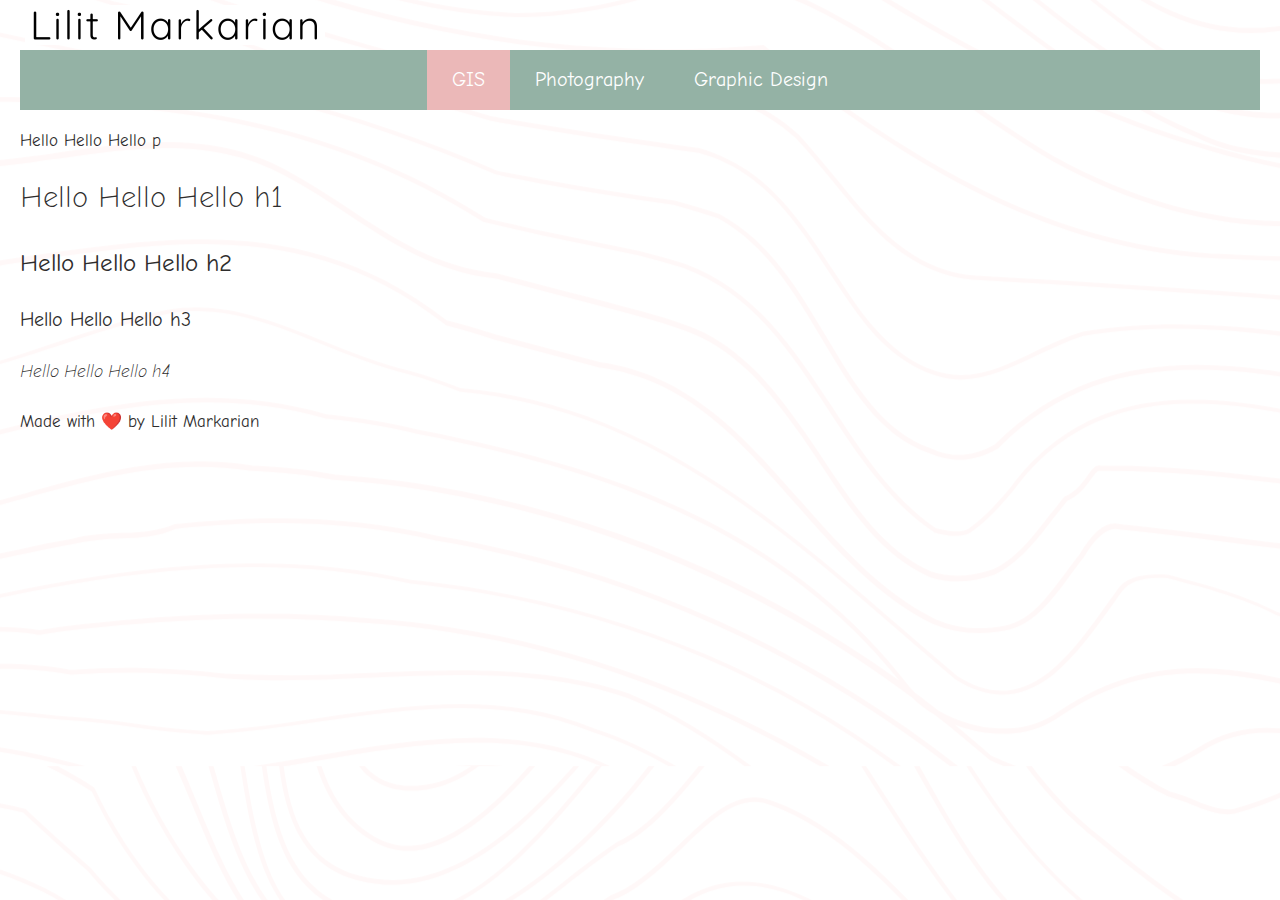
<file: index.html>
<!DOCTYPE html>
<html lang="en">

<head>
    <meta charset="UTF-8">
    <meta name="viewport" content="width=device-width, initial-scale=1">
    <title>Lilit Markarian's Portfolio</title>
    <link rel="icon" href="assets/sea.png">
    <link rel="stylesheet" href="mystyle.css">
    <link rel="preconnect" href="https://fonts.googleapis.com">
    <link rel="preconnect" href="https://fonts.gstatic.com" crossorigin>
    <link href="https://fonts.googleapis.com/css2?family=Comic+Neue:ital,wght@0,300;0,400;0,700;1,300;1,400;1,700&display=swap" rel="stylesheet">
</head>

<body>
    <header>
        <!-- This logo will appear on every page of our website -->
        <!-- When you click the top banner, it will link back to the homepage -->
        <a href = "index.html">
            <div class="logo">
                <img src= "assets/LilitMarkarian300_40.png" alt= "Lilit Markarian Logo">
            </div>
        </a>
    </header>

<div class="navbar" id="myNav">
    <!-- Creating a div to store the hamburger menu icon with a function that run when the user clicks the icon -->
    <div class="hamburger" onclick="responsiveNav(this)">
        <div class="bar1"></div>
        <div class="bar2"></div>
        <div class="bar3"></div>
    </div> 
    <a href="index.html" class="active">GIS</a> <!-- Indicates currently active page -->
    <a href="photography.html">Photography</a>
    <a href="graphicdesign.html">Graphic Design</a>
</div>

    <p>  Hello Hello Hello p</p>
    <h1> Hello Hello Hello h1</h1>
    <h2> Hello Hello Hello h2</h2>
    <h3> Hello Hello Hello h3</h3>
    <h4> Hello Hello Hello h4</h4>
    <p>Made with ❤️ by Lilit Markarian</p>

    
<script src="js/javascript.js"></script>

</body>
</html>
</file>
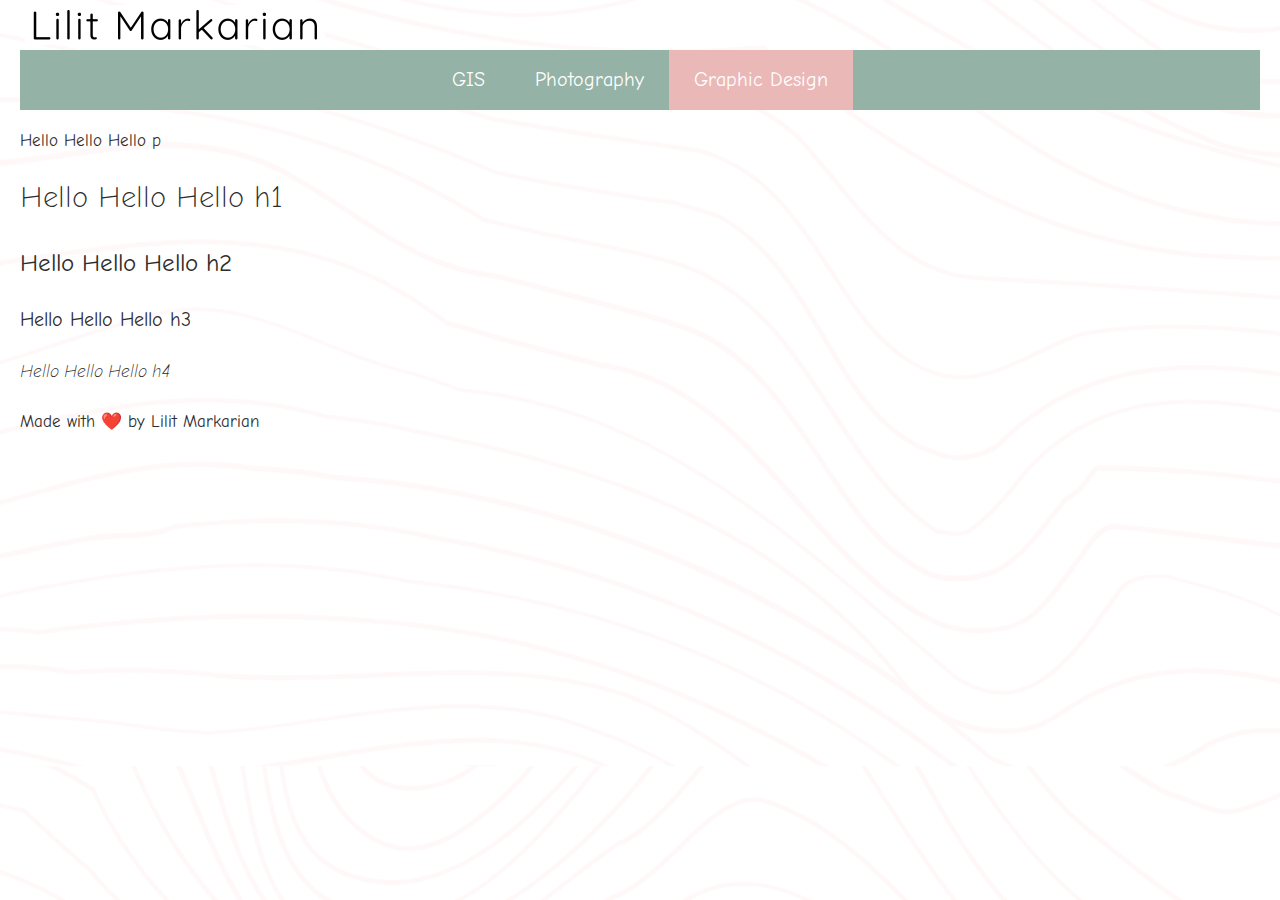
<file: graphicdesign.html>
<!DOCTYPE html>
<html lang="en">

<head>
    <meta charset="UTF-8">
    <meta name="viewport" content="width=device-width, initial-scale=1">
    <title>Lilit Markarian's Portfolio</title>
    <link rel="icon" href="assets/sea.png">
    <link rel="stylesheet" href="mystyle.css">
    <link rel="preconnect" href="https://fonts.googleapis.com">
    <link rel="preconnect" href="https://fonts.gstatic.com" crossorigin>
    <link href="https://fonts.googleapis.com/css2?family=Comic+Neue:ital,wght@0,300;0,400;0,700;1,300;1,400;1,700&display=swap" rel="stylesheet">
</head>

<body>
    <header>
        <!-- This logo will appear on every page of our website -->
        <!-- When you click the top banner, it will link back to the homepage -->
        <a href = "index.html">
            <div class="logo">
                <img src= "assets/LilitMarkarian300_40.png" alt= "Lilit Markarian Logo">
            </div>
        </a>
    </header>

<div class="navbar" id="myNav">
    <!-- Creating a div to store the hamburger menu icon with a function that run when the user clicks the icon -->
    <div class="hamburger" onclick="responsiveNav(this)">
        <div class="bar1"></div>
        <div class="bar2"></div>
        <div class="bar3"></div>
    </div> 
    <a href="index.html">GIS</a> <!-- Indicates currently active page -->
    <a href="photography.html">Photography</a>
    <a href="graphicdesign.html" class="active">Graphic Design</a>
</div>

    <p>  Hello Hello Hello p</p>
    <h1> Hello Hello Hello h1</h1>
    <h2> Hello Hello Hello h2</h2>
    <h3> Hello Hello Hello h3</h3>
    <h4> Hello Hello Hello h4</h4>
    <p>Made with ❤️ by Lilit Markarian</p>

    
<script src="js/javascript.js"></script>

</body>
</html>

</html>
</file>
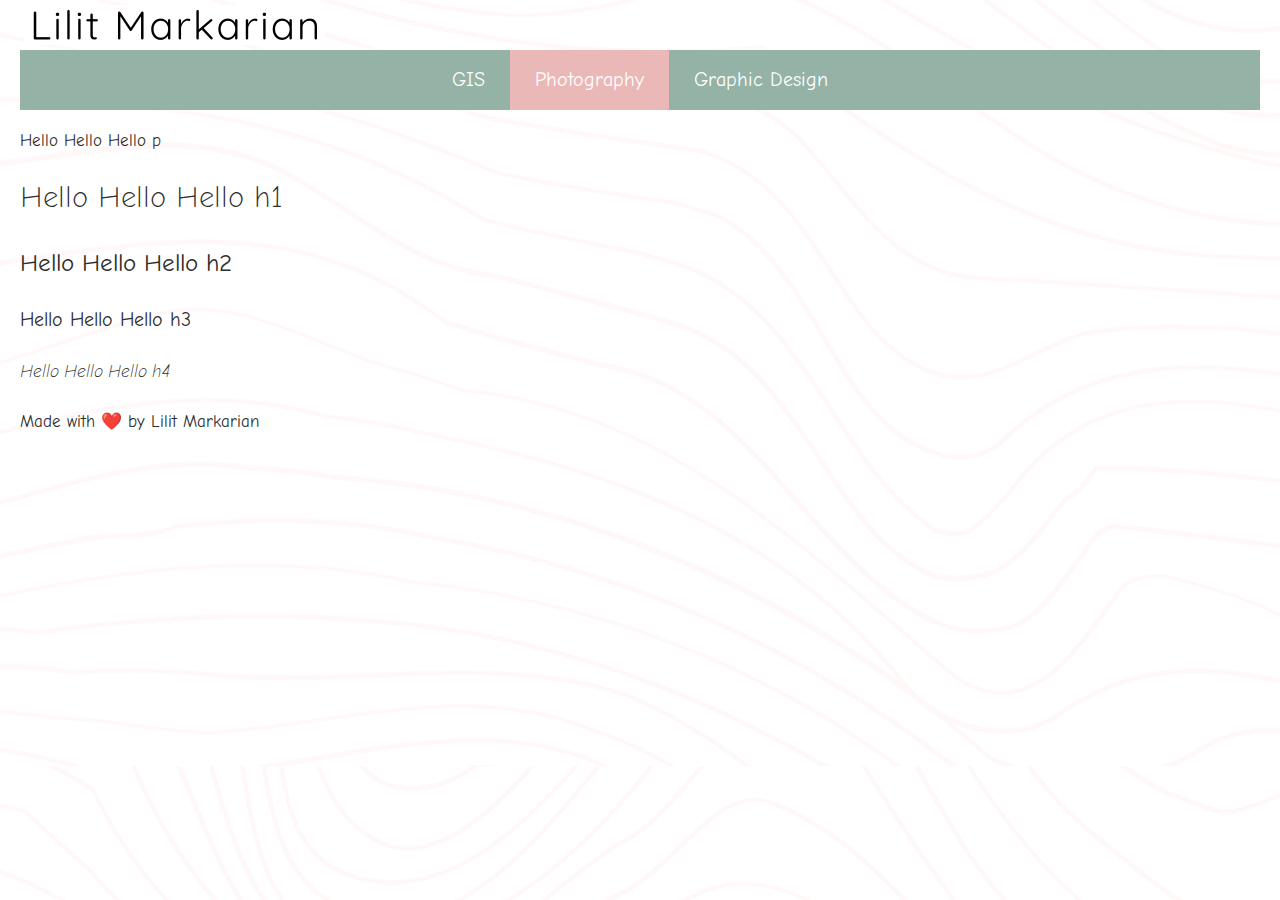
<file: photography.html>
<!DOCTYPE html>
<html lang="en">

<head>
    <meta charset="UTF-8">
    <meta name="viewport" content="width=device-width, initial-scale=1">
    <title>Lilit Markarian's Portfolio</title>
    <link rel="icon" href="assets/sea.png">
    <link rel="stylesheet" href="mystyle.css">
    <link rel="preconnect" href="https://fonts.googleapis.com">
    <link rel="preconnect" href="https://fonts.gstatic.com" crossorigin>
    <link href="https://fonts.googleapis.com/css2?family=Comic+Neue:ital,wght@0,300;0,400;0,700;1,300;1,400;1,700&display=swap" rel="stylesheet">
</head>

<body>
    <header>
        <!-- This logo will appear on every page of our website -->
        <!-- When you click the top banner, it will link back to the homepage -->
        <a href = "index.html">
            <div class="logo">
                <img src= "assets/LilitMarkarian300_40.png" alt= "Lilit Markarian Logo">
            </div>
        </a>
    </header>

<div class="navbar" id="myNav">
    <!-- Creating a div to store the hamburger menu icon with a function that run when the user clicks the icon -->
    <div class="hamburger" onclick="responsiveNav(this)">
        <div class="bar1"></div>
        <div class="bar2"></div>
        <div class="bar3"></div>
    </div> 
    <a href="index.html">GIS</a> <!-- Indicates currently active page -->
    <a href="photography.html" class="active">Photography</a>
    <a href="graphicdesign.html">Graphic Design</a>
</div>

    <p>  Hello Hello Hello p</p>
    <h1> Hello Hello Hello h1</h1>
    <h2> Hello Hello Hello h2</h2>
    <h3> Hello Hello Hello h3</h3>
    <h4> Hello Hello Hello h4</h4>
    <p>Made with ❤️ by Lilit Markarian</p>

    
<script src="js/javascript.js"></script>

</body>
</html>
</file>
<file: mystyle.css>
body {
    margin: 0;
    padding: 0;
    padding-left: 20px;
    padding-right: 20px;
    font-family:"Comic Neue", serif;
    /* background-color: #ffffff; */
    background-image: url('assets/elevationP.png');
    background-repeat: repeat;
    background-position: center;
    background-size: auto;
    background-attachment: scroll;
    color: #2e2d2d;
    line-height: 1.6;
    font-size: 17px;
}

h1 {
    font-family: "Comic Neue", serif;
    font-weight: 300;
    font-style: normal;
    font-size: 30px;
  }
  
h2 {
    font-family: "Comic Neue", serif;
    font-weight: 400;
    font-style: normal;
    font-size: 25px;
  }
  
h3 {
    font-family: "Comic Neue", serif;
    font-weight: 400;
    font-style: normal;
    font-size: 20px;
  }
  
h4 {
    font-family: "Comic Neue", serif;
    font-weight: 300;
    font-style: italic;
    font-size: 17px;
  }
  
.logo {
	width: 300px;
	height: 40px;
	margin: 0;
    padding: 5px;
}

.navbar {
    overflow: hidden;
	background-color: #94b2a5;
	transition: .4s ease-in-out;
	display: flex;
    justify-content: center;
}

/* Customization of the links in the navigation bar */
.navbar a {
	float: left;
	font-size: 20px;
	color: rgb(255, 255, 255);
	text-align: center;
	padding: 14px 25px;
	text-decoration: none;
	/* display: flex; */
    transition: background-color 0.6s ease-in-out; /* Smooth transition */
}

/* Selects active class for current page */
.active {
	background-color: #ebb8b8;
}

.navbar a:hover {
	background-color: #e4ebb8fa;
	transition: 0.4s;
}

/* Hamburger NavBar */
/* Responsive Design for the navigation bar, heighter max with threshold to prevent stacking */
@media screen and (max-width: 925px) {
	/* Selects navbar links and the drop btn class in dropdown class */
	.navbar a {
        display: none;
    }

	/* Selects links in both navbar and responsive class */
	.navbar.responsive a {
		float: none;
		display: block;
	  	text-align: none;
	}
	
	/* Selects dropdown in the navbar and responsive class */
	.navbar.responsive {float: none;}
    	
	/* Selects dropdown button in the navbar and responsive class */
	.navbar.responsive {
		display: block;
		width: 100%;
		text-align: left;
	}
	
	/* Selects hamburger class (menu icon) */
    .hamburger { 
        cursor: pointer; 
        float: none; 
        transition: ease-in-out.3s; 
        position: relative;
        /* padding-right: 20px; */
        display: flex;
        flex-direction: column; 
        align-items: center;
    } 

	/* CSS for the 3 bars, adding a transition effect as well so when the animation is run there is a smooth transition */
	.bar1, .bar2, .bar3 {
		width: 35px;
		height: 5px;
		background-color: white;
		margin: 6px 0;
		transition: 0.4s;
	}
	
	/* Animation, where bars 1 and 3 will move to a 45 degree angle and the middle bar will disappear */
	.change .bar1 {transform: translate(0, 16.7px) rotate(-45deg);}
	.change .bar2 {opacity: 0;}
	.change .bar3 {transform: translate(0, -16.7px) rotate(45deg);}
}
</file>
